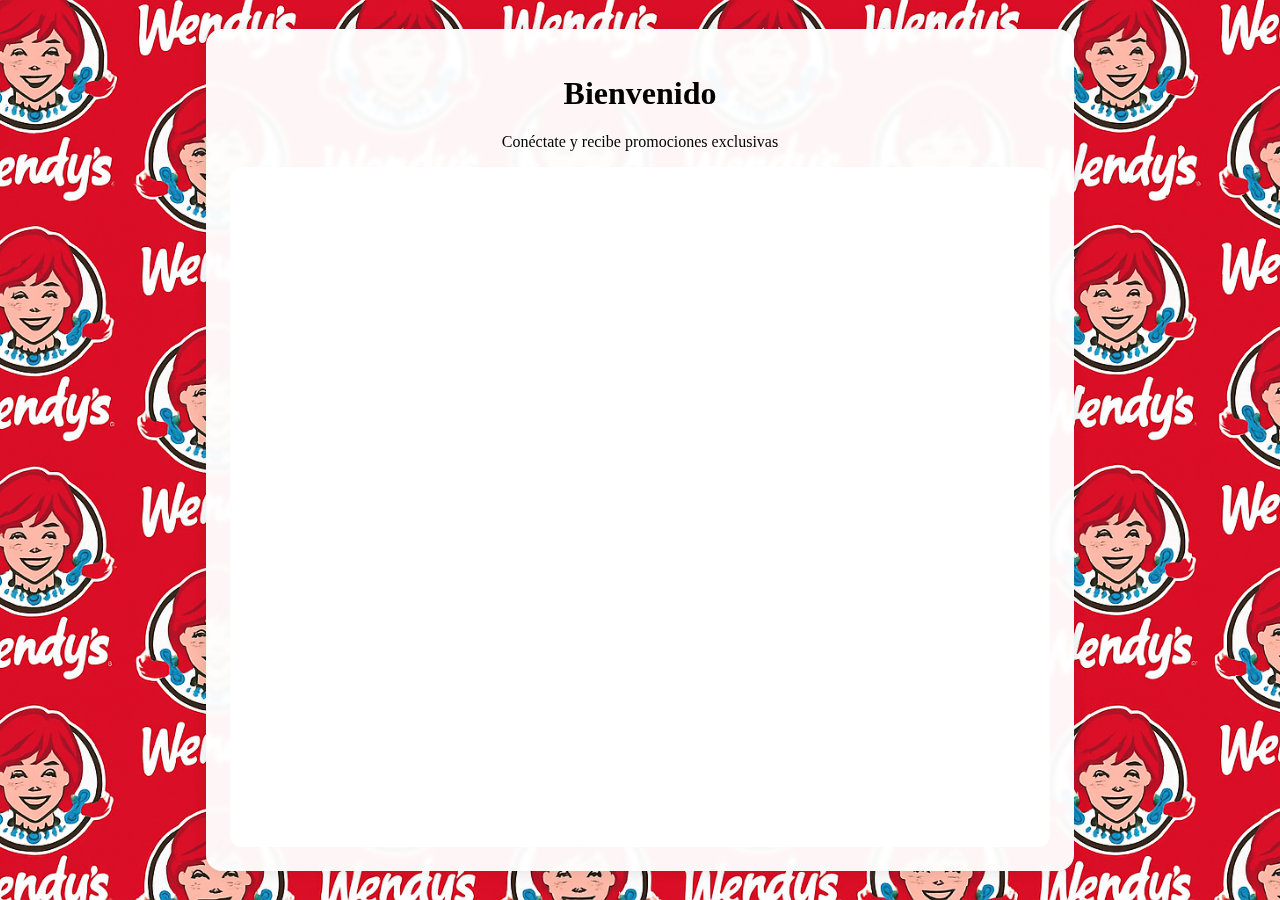
<file: index.html>
<!DOCTYPE html>
<html lang="es">
<head>
  <meta charset="UTF-8" />
  <meta name="viewport" content="width=device-width, initial-scale=1" />
  <title>Conéctate al WiFi</title>
  <link rel="stylesheet" href="styles.css" />
  <link rel="icon" type="image/png" sizes="16x16" href="icons8-loyalty-16.png">
  <link rel="icon" type="image/png" sizes="32x32" href="icons8-loyalty-32.png">
</head>
<body>
  <div class="container container--form">
    <h1>Bienvenido</h1>
    <p>Conéctate y recibe promociones exclusivas</p>
    <!-- IFRAME DEL FORM con id -->
    <iframe
      id="gform"
      class="form-embed"
      src="https://docs.google.com/forms/d/e/1FAIpQLSfEsL1cF6j-PquZdyDpoDY1Wq2wHPtiAQzIy53Hsk9HFcBfvw/viewform?embedded=true"
      frameborder="0"
      marginheight="0"
      marginwidth="0"
      allowfullscreen>
      Cargando…
    </iframe>

    <!-- Mensaje de éxito (oculto al inicio) -->
    <div id="mensaje-ok" class="success" style="display:none;">
      ✅ Gracias, ya estás conectado.
      <div class="success-actions">
        <button id="btn-conectar" class="btn-primary">Conectarme ahora</button>
      </div>
    </div>

    <!-- Enlace por si el iframe no carga -->
    
  </div>

  <script>
    // ===== Configurable =====
    // URL de “desbloqueo” tras registro (elige tu portal, o algo simple como neverssl.com)
    const AFTER_SUBMIT_URL = 'http://neverssl.com';   // o 'https://www.google.com'
    const AUTO_REDIRECT_MS = 1500;                    // 0 para no redirigir automáticamente

    // ===== Lógica: detectar confirmación del form dentro del iframe =====
    const iframe = document.getElementById('gform');
    const mensajeOk = document.getElementById('mensaje-ok');
    const btnConectar = document.getElementById('btn-conectar');

    let loadCount = 0;
    iframe.addEventListener('load', () => {
      loadCount += 1;
      // 1er load: formulario inicial
      // 2do load: pantalla de "Se registró tu respuesta." (confirmación)
      if (loadCount >= 2) {
        // Mostrar mensaje y botón
        mensajeOk.style.display = 'block';
        // Opcional: ocultar el iframe para dejar solo el mensaje
        // iframe.style.display = 'none';

        // Redirección automática (si config > 0)
        if (AUTO_REDIRECT_MS > 0) {
          setTimeout(() => {
            try { top.location.href = AFTER_SUBMIT_URL; }
            catch(e) { window.location.href = AFTER_SUBMIT_URL; }
          }, AUTO_REDIRECT_MS);
        }
      }
    });

    // Botón manual “Conectarme ahora”
    btnConectar.addEventListener('click', () => {
      try { top.location.href = AFTER_SUBMIT_URL; }
      catch(e) { window.location.href = AFTER_SUBMIT_URL; }
    });
  </script>
</body>
</html>
</file>
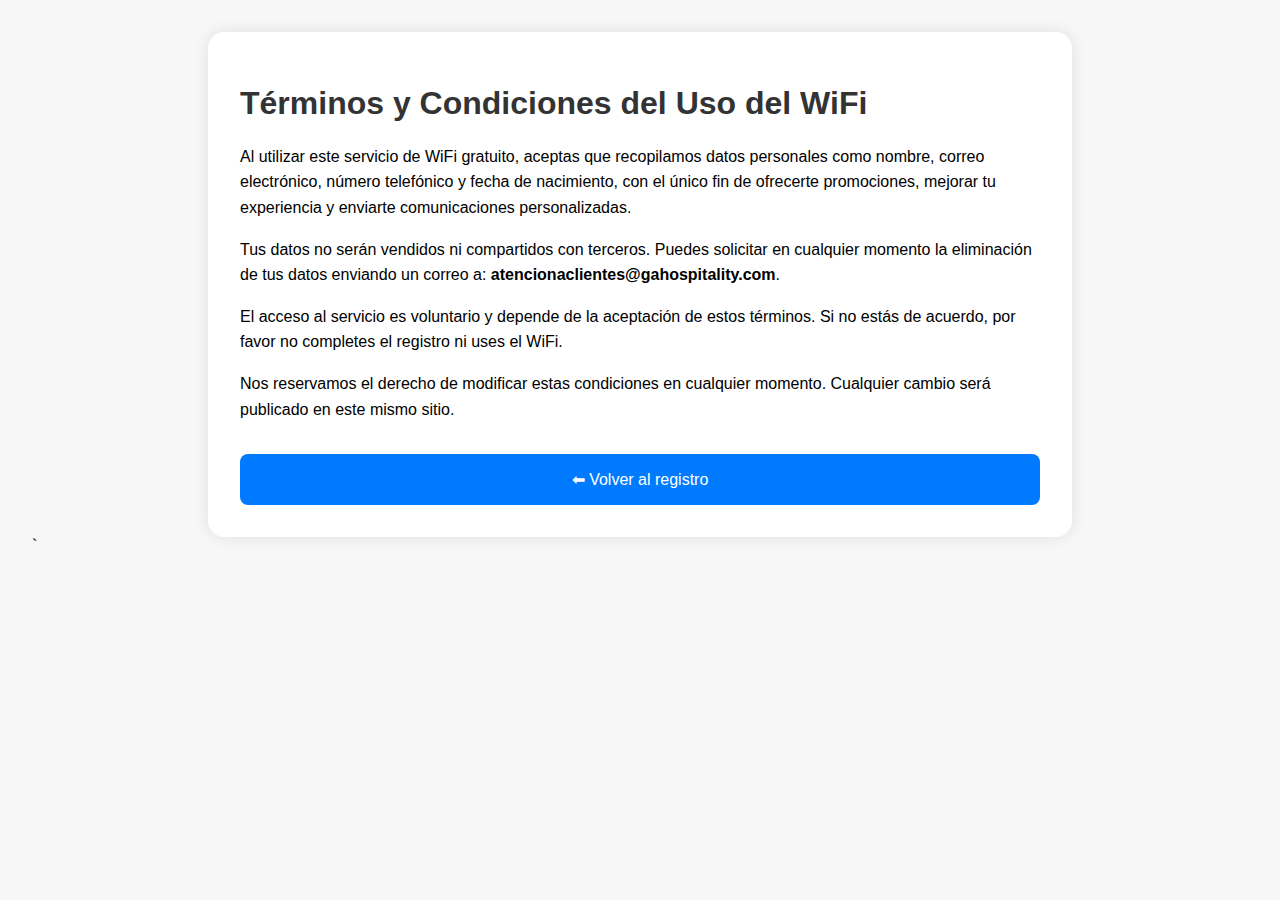
<file: terminos.html>
<!DOCTYPE html>
<html lang="es">
  <link rel="icon" type="image/png" sizes="16x16" href="icons8-loyalty-16.png">
<link rel="icon" type="image/png" sizes="32x32" href="icons8-loyalty-32.png">
<head>
  <meta charset="UTF-8" />
  <meta name="viewport" content="width=device-width, initial-scale=1.0" />
  <title>Términos y Condiciones</title>
  <style>
    body {
      font-family: sans-serif;
      margin: 0;
      padding: 2rem;
      background-color: #f7f7f7;
    }

    .container {
      background: rgb(255, 255, 255);
      padding: 2rem;
      border-radius: 1rem;
      max-width: 800px;
      margin: 0 auto;
      box-shadow: 0 0 15px rgba(0,0,0,0.1);
    }

    h1 {
      color: #333;
    }

    p {
      line-height: 1.6;
    }

    .btn-volver {
      display: block;
      margin-top: 2rem;
      padding: 1rem 2rem;
      text-align: center;
      background-color: #007bff;
      color: white;
      border-radius: 0.5rem;
      text-decoration: none;
    }

    .btn-volver:hover {
      background-color: #0056b3;
    }
  </style>
</head>
<body>
  <div class="container">
    <h1>Términos y Condiciones del Uso del WiFi</h1>

    <p>
      Al utilizar este servicio de WiFi gratuito, aceptas que recopilamos datos personales como nombre, correo electrónico, número telefónico y fecha de nacimiento, con el único fin de ofrecerte promociones, mejorar tu experiencia y enviarte comunicaciones personalizadas.
    </p>

    <p>
      Tus datos no serán vendidos ni compartidos con terceros. Puedes solicitar en cualquier momento la eliminación de tus datos enviando un correo a: <strong>atencionaclientes@gahospitality.com</strong>.
    </p>

    <p>
      El acceso al servicio es voluntario y depende de la aceptación de estos términos. Si no estás de acuerdo, por favor no completes el registro ni uses el WiFi.
    </p>

    <p>
      Nos reservamos el derecho de modificar estas condiciones en cualquier momento. Cualquier cambio será publicado en este mismo sitio.
    </p>

    <a href="#" id="btnVolver" class="btn-volver">⬅ Volver al registro</a>
  </div>
  
`
<script>
  document.getElementById('btnVolver').addEventListener('click', (e) => {
    e.preventDefault();
    // Si venimos desde index, vuelve sin recargar
    if (history.length > 1) {
      history.back();
    } else {
      // Fallback por si se entra directo a terminos.html
      location.href = 'index.html';
    }
  });
</script>

</body>
</html>
</file>
<file: styles.css>
/* Imagen de fondo + overlay */
body {
  background: url('111.png') no-repeat center center fixed;
  background-size: cover;
  color: #000000;
  display: flex;
  justify-content: center;
  align-items: center;
  height: 100vh;
  position: relative;
}

.container {
  background: white;
  padding: 2rem;
  border-radius: 1rem;
  box-shadow: 0 0 15px rgba(0,0,0,0.1);
  max-width: 400px;
  width: 100%;
  text-align: center;
}

input, button {
  width: 100%;
  padding: 0.8rem;
  margin: 0.5rem 0;
  border-radius: 0.5rem;
  border: 1px solid #ccc;
  font-size: 1rem;
}

button {
  background-color: #007bff;
  color: white;
  border: none;
}

button:hover {
  background-color: #0056b3;
}

label {
  display: block;
  font-size: 0.9rem;
  margin-top: 1rem;
}
.modal {
  display: none;
  position: fixed;
  z-index: 10;
  left: 0; top: 0;
  width: 100%; height: 100%;
  background-color: rgba(0,0,0,0.6);
}

.modal-content {
  background-color: #000000;
  margin: 10% auto;
  padding: 2rem;
  border-radius: 1rem;
  width: 80%;
  max-width: 500px;
  text-align: left;
  position: relative;
}

.close {
  position: absolute;
  top: 1rem;
  right: 1.2rem;
  font-size: 1.5rem;
  cursor: pointer;
}
/* Permitir que el body use flex y crezca verticalmente */
html, body {
  height: 100%;
  margin: 0;
  display: flex;
  flex-direction: column;
}
/* Este contenedor hará que el footer se quede abajo */
.wrapper {
  flex: 1;
  display: flex;
  flex-direction: column;
}
/* El footer */
footer {
  text-align: center;
  padding: 2rem;
  font-size: 0.9rem;
  color: #000000;
}

/* ========== TUS ESTILOS EXISTENTES (se quedan tal cual) ========== */
/* (no los repito aquí) */


/* ========== AJUSTES PARA EL FORM EMBEBIDO ========== */

/* Permite hacer scroll si el formulario es más alto que la pantalla */
body {
  overflow-y: auto;
}

/* Ensancha solo esta tarjeta (el embed de Google Forms necesita más ancho) */
.container.container--form {
  max-width: 820px;           /* antes: 400px */
  width: 100%;
  padding: 1.5rem;            /* un poco más compacta */
  background: rgba(255,255,255,0.96); /* leve transparencia para ver el fondo */
  backdrop-filter: blur(2px); /* si el navegador lo soporta */
}

/* Iframe responsivo dentro de la tarjeta */
.form-embed {
  display: block;
  width: 100%;
  height: 70vh;               /* alto relativo a la pantalla */
  min-height: 680px;          /* asegura buen alto en desktop */
  border: 0;
  border-radius: 12px;
  background: #fff;
}

/* Texto del enlace fallback más discreto */
.iframe-fallback {
  margin-top: .75rem;
  font-size: .9rem;
}

/* En móviles: menos centrado rígido y más alto usable */
@media (max-width: 600px) {
  html, body {
    height: auto;             /* permite crecer */
  }
  body {
    align-items: flex-start;  /* evita recortes en vertical */
  }
  .container.container--form {
    margin: 2rem 1rem;
    max-width: 100%;
  }
  .form-embed {
    height: 85vh;
    min-height: 820px;
  }
}
/* Aviso de éxito */
.success {
  margin-top: 1rem;
  padding: 1rem 1.25rem;
  border-radius: 0.75rem;
  background: #eaffea;                 /* verde suave */
  border: 1px solid #c2f0c2;
  color: #135c13;
  font-weight: 600;
  box-shadow: 0 2px 10px rgba(0,0,0,.06);
}

.success-actions {
  margin-top: .75rem;
}

.btn-primary {
  appearance: none;
  border: none;
  border-radius: .5rem;
  padding: .7rem 1.1rem;
  font-size: 1rem;
  cursor: pointer;
  background: #007bff;
  color: #fff;
  box-shadow: 0 2px 6px rgba(0,0,0,.12);
}
.btn-primary:hover { background: #0056b3; }
</file>
